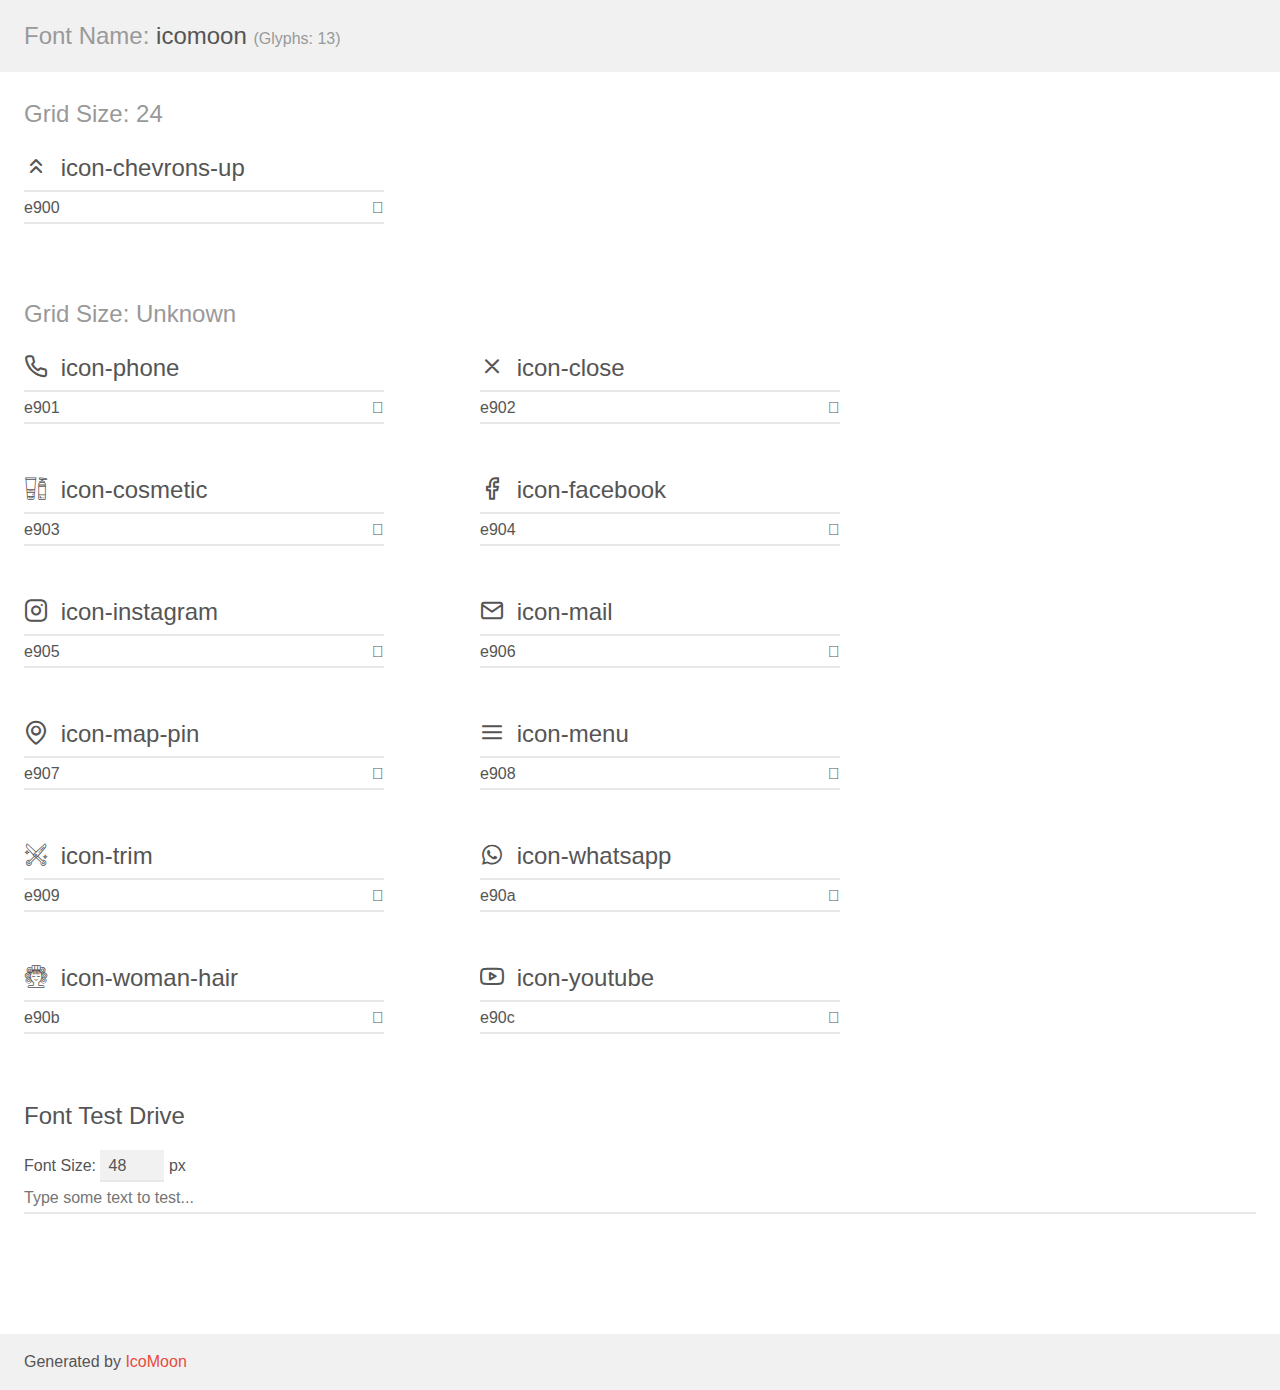
<file: assets/fonts/demo.html>
<!doctype html>
<html>
<head>
    <meta charset="utf-8">
    <title>IcoMoon Demo</title>
    <meta name="description" content="An Icon Font Generated By IcoMoon.io">
    <meta name="viewport" content="width=device-width, initial-scale=1">
    <link rel="stylesheet" href="demo-files/demo.css">
    <link rel="stylesheet" href="style.css"></head>
<body>
    <div class="bgc1 clearfix">
        <h1 class="mhmm mvm"><span class="fgc1">Font Name:</span> icomoon <small class="fgc1">(Glyphs:&nbsp;13)</small></h1>
    </div>
    <div class="clearfix mhl ptl">
        <h1 class="mvm mtn fgc1">Grid Size: 24</h1>
        <div class="glyph fs1">
            <div class="clearfix bshadow0 pbs">
                <span class="icon-chevrons-up"></span>
                <span class="mls"> icon-chevrons-up</span>
            </div>
            <fieldset class="fs0 size1of1 clearfix hidden-false">
                <input type="text" readonly value="e900" class="unit size1of2" />
                <input type="text" maxlength="1" readonly value="&#xe900;" class="unitRight size1of2 talign-right" />
            </fieldset>
            <div class="fs0 bshadow0 clearfix hidden-true">
                <span class="unit pvs fgc1">liga: </span>
                <input type="text" readonly value="" class="liga unitRight" />
            </div>
        </div>
    </div>
    <div class="clearfix mhl ptl">
        <h1 class="mvm mtn fgc1">Grid Size: Unknown</h1>
        <div class="glyph fs2">
            <div class="clearfix bshadow0 pbs">
                <span class="icon-phone"></span>
                <span class="mls"> icon-phone</span>
            </div>
            <fieldset class="fs0 size1of1 clearfix hidden-false">
                <input type="text" readonly value="e901" class="unit size1of2" />
                <input type="text" maxlength="1" readonly value="&#xe901;" class="unitRight size1of2 talign-right" />
            </fieldset>
            <div class="fs0 bshadow0 clearfix hidden-true">
                <span class="unit pvs fgc1">liga: </span>
                <input type="text" readonly value="" class="liga unitRight" />
            </div>
        </div>
        <div class="glyph fs2">
            <div class="clearfix bshadow0 pbs">
                <span class="icon-close"></span>
                <span class="mls"> icon-close</span>
            </div>
            <fieldset class="fs0 size1of1 clearfix hidden-false">
                <input type="text" readonly value="e902" class="unit size1of2" />
                <input type="text" maxlength="1" readonly value="&#xe902;" class="unitRight size1of2 talign-right" />
            </fieldset>
            <div class="fs0 bshadow0 clearfix hidden-true">
                <span class="unit pvs fgc1">liga: </span>
                <input type="text" readonly value="" class="liga unitRight" />
            </div>
        </div>
        <div class="glyph fs2">
            <div class="clearfix bshadow0 pbs">
                <span class="icon-cosmetic"></span>
                <span class="mls"> icon-cosmetic</span>
            </div>
            <fieldset class="fs0 size1of1 clearfix hidden-false">
                <input type="text" readonly value="e903" class="unit size1of2" />
                <input type="text" maxlength="1" readonly value="&#xe903;" class="unitRight size1of2 talign-right" />
            </fieldset>
            <div class="fs0 bshadow0 clearfix hidden-true">
                <span class="unit pvs fgc1">liga: </span>
                <input type="text" readonly value="" class="liga unitRight" />
            </div>
        </div>
        <div class="glyph fs2">
            <div class="clearfix bshadow0 pbs">
                <span class="icon-facebook"></span>
                <span class="mls"> icon-facebook</span>
            </div>
            <fieldset class="fs0 size1of1 clearfix hidden-false">
                <input type="text" readonly value="e904" class="unit size1of2" />
                <input type="text" maxlength="1" readonly value="&#xe904;" class="unitRight size1of2 talign-right" />
            </fieldset>
            <div class="fs0 bshadow0 clearfix hidden-true">
                <span class="unit pvs fgc1">liga: </span>
                <input type="text" readonly value="" class="liga unitRight" />
            </div>
        </div>
        <div class="glyph fs2">
            <div class="clearfix bshadow0 pbs">
                <span class="icon-instagram"></span>
                <span class="mls"> icon-instagram</span>
            </div>
            <fieldset class="fs0 size1of1 clearfix hidden-false">
                <input type="text" readonly value="e905" class="unit size1of2" />
                <input type="text" maxlength="1" readonly value="&#xe905;" class="unitRight size1of2 talign-right" />
            </fieldset>
            <div class="fs0 bshadow0 clearfix hidden-true">
                <span class="unit pvs fgc1">liga: </span>
                <input type="text" readonly value="" class="liga unitRight" />
            </div>
        </div>
        <div class="glyph fs2">
            <div class="clearfix bshadow0 pbs">
                <span class="icon-mail"></span>
                <span class="mls"> icon-mail</span>
            </div>
            <fieldset class="fs0 size1of1 clearfix hidden-false">
                <input type="text" readonly value="e906" class="unit size1of2" />
                <input type="text" maxlength="1" readonly value="&#xe906;" class="unitRight size1of2 talign-right" />
            </fieldset>
            <div class="fs0 bshadow0 clearfix hidden-true">
                <span class="unit pvs fgc1">liga: </span>
                <input type="text" readonly value="" class="liga unitRight" />
            </div>
        </div>
        <div class="glyph fs2">
            <div class="clearfix bshadow0 pbs">
                <span class="icon-map-pin"></span>
                <span class="mls"> icon-map-pin</span>
            </div>
            <fieldset class="fs0 size1of1 clearfix hidden-false">
                <input type="text" readonly value="e907" class="unit size1of2" />
                <input type="text" maxlength="1" readonly value="&#xe907;" class="unitRight size1of2 talign-right" />
            </fieldset>
            <div class="fs0 bshadow0 clearfix hidden-true">
                <span class="unit pvs fgc1">liga: </span>
                <input type="text" readonly value="" class="liga unitRight" />
            </div>
        </div>
        <div class="glyph fs2">
            <div class="clearfix bshadow0 pbs">
                <span class="icon-menu"></span>
                <span class="mls"> icon-menu</span>
            </div>
            <fieldset class="fs0 size1of1 clearfix hidden-false">
                <input type="text" readonly value="e908" class="unit size1of2" />
                <input type="text" maxlength="1" readonly value="&#xe908;" class="unitRight size1of2 talign-right" />
            </fieldset>
            <div class="fs0 bshadow0 clearfix hidden-true">
                <span class="unit pvs fgc1">liga: </span>
                <input type="text" readonly value="" class="liga unitRight" />
            </div>
        </div>
        <div class="glyph fs2">
            <div class="clearfix bshadow0 pbs">
                <span class="icon-trim"></span>
                <span class="mls"> icon-trim</span>
            </div>
            <fieldset class="fs0 size1of1 clearfix hidden-false">
                <input type="text" readonly value="e909" class="unit size1of2" />
                <input type="text" maxlength="1" readonly value="&#xe909;" class="unitRight size1of2 talign-right" />
            </fieldset>
            <div class="fs0 bshadow0 clearfix hidden-true">
                <span class="unit pvs fgc1">liga: </span>
                <input type="text" readonly value="" class="liga unitRight" />
            </div>
        </div>
        <div class="glyph fs2">
            <div class="clearfix bshadow0 pbs">
                <span class="icon-whatsapp"></span>
                <span class="mls"> icon-whatsapp</span>
            </div>
            <fieldset class="fs0 size1of1 clearfix hidden-false">
                <input type="text" readonly value="e90a" class="unit size1of2" />
                <input type="text" maxlength="1" readonly value="&#xe90a;" class="unitRight size1of2 talign-right" />
            </fieldset>
            <div class="fs0 bshadow0 clearfix hidden-true">
                <span class="unit pvs fgc1">liga: </span>
                <input type="text" readonly value="" class="liga unitRight" />
            </div>
        </div>
        <div class="glyph fs2">
            <div class="clearfix bshadow0 pbs">
                <span class="icon-woman-hair"></span>
                <span class="mls"> icon-woman-hair</span>
            </div>
            <fieldset class="fs0 size1of1 clearfix hidden-false">
                <input type="text" readonly value="e90b" class="unit size1of2" />
                <input type="text" maxlength="1" readonly value="&#xe90b;" class="unitRight size1of2 talign-right" />
            </fieldset>
            <div class="fs0 bshadow0 clearfix hidden-true">
                <span class="unit pvs fgc1">liga: </span>
                <input type="text" readonly value="" class="liga unitRight" />
            </div>
        </div>
        <div class="glyph fs2">
            <div class="clearfix bshadow0 pbs">
                <span class="icon-youtube"></span>
                <span class="mls"> icon-youtube</span>
            </div>
            <fieldset class="fs0 size1of1 clearfix hidden-false">
                <input type="text" readonly value="e90c" class="unit size1of2" />
                <input type="text" maxlength="1" readonly value="&#xe90c;" class="unitRight size1of2 talign-right" />
            </fieldset>
            <div class="fs0 bshadow0 clearfix hidden-true">
                <span class="unit pvs fgc1">liga: </span>
                <input type="text" readonly value="" class="liga unitRight" />
            </div>
        </div>
    </div>

    <!--[if gt IE 8]><!-->
    <div class="mhl clearfix mbl">
        <h1>Font Test Drive</h1>
        <label>
            Font Size: <input id="fontSize" type="number" class="textbox0 mbm"
            min="8" value="48" />
            px
        </label>
        <input id="testText" type="text" class="phl size1of1 mvl"
        placeholder="Type some text to test..." value=""/>
        <div id="testDrive" class="icon-" style="font-family: icomoon">&nbsp;
        </div>
    </div>
    <!--<![endif]-->
    <div class="bgc1 clearfix">
        <p class="mhl">Generated by <a href="https://icomoon.io/app">IcoMoon</a></p>
    </div>

    <script src="demo-files/demo.js"></script>
</body>
</html>
</file>
<file: assets/fonts/demo-files/demo.css>
body {
  padding: 0;
  margin: 0;
  font-family: sans-serif;
  font-size: 1em;
  line-height: 1.5;
  color: #555;
  background: #fff;
}
h1 {
  font-size: 1.5em;
  font-weight: normal;
}
small {
  font-size: .66666667em;
}
a {
  color: #e74c3c;
  text-decoration: none;
}
a:hover, a:focus {
  box-shadow: 0 1px #e74c3c;
}
.bshadow0, input {
  box-shadow: inset 0 -2px #e7e7e7;
}
input:hover {
  box-shadow: inset 0 -2px #ccc;
}
input, fieldset {
  font-family: sans-serif;
  font-size: 1em;
  margin: 0;
  padding: 0;
  border: 0;
}
input {
  color: inherit;
  line-height: 1.5;
  height: 1.5em;
  padding: .25em 0;
}
input:focus {
  outline: none;
  box-shadow: inset 0 -2px #449fdb;
}
.glyph {
  font-size: 16px;
  width: 15em;
  padding-bottom: 1em;
  margin-right: 4em;
  margin-bottom: 1em;
  float: left;
  overflow: hidden;
}
.liga {
  width: 80%;
  width: calc(100% - 2.5em);
}
.talign-right {
  text-align: right;
}
.talign-center {
  text-align: center;
}
.bgc1 {
  background: #f1f1f1;
}
.fgc1 {
  color: #999;
}
.fgc0 {
  color: #000;
}
p {
  margin-top: 1em;
  margin-bottom: 1em;
}
.mvm {
  margin-top: .75em;
  margin-bottom: .75em;
}
.mtn {
  margin-top: 0;
}
.mtl, .mal {
  margin-top: 1.5em;
}
.mbl, .mal {
  margin-bottom: 1.5em;
}
.mal, .mhl {
  margin-left: 1.5em;
  margin-right: 1.5em;
}
.mhmm {
  margin-left: 1em;
  margin-right: 1em;
}
.mls {
  margin-left: .25em;
}
.ptl {
  padding-top: 1.5em;
}
.pbs, .pvs {
  padding-bottom: .25em;
}
.pvs, .pts {
  padding-top: .25em;
}
.unit {
  float: left;
}
.unitRight {
  float: right;
}
.size1of2 {
  width: 50%;
}
.size1of1 {
  width: 100%;
}
.clearfix:before, .clearfix:after {
  content: " ";
  display: table;
}
.clearfix:after {
  clear: both;
}
.hidden-true {
  display: none;
}
.textbox0 {
  width: 3em;
  background: #f1f1f1;
  padding: .25em .5em;
  line-height: 1.5;
  height: 1.5em;
}
#testDrive {
  display: block;
  padding-top: 24px;
  line-height: 1.5;
}
.fs0 {
  font-size: 16px;
}
.fs1 {
  font-size: 24px;
}
.fs2 {
  font-size: 24px;
}
</file>
<file: assets/fonts/style.css>
@font-face {
  font-family: 'icomoon';
  src:  url('fonts/icomoon.eot?mstwlo');
  src:  url('fonts/icomoon.eot?mstwlo#iefix') format('embedded-opentype'),
    url('fonts/icomoon.ttf?mstwlo') format('truetype'),
    url('fonts/icomoon.woff?mstwlo') format('woff'),
    url('fonts/icomoon.svg?mstwlo#icomoon') format('svg');
  font-weight: normal;
  font-style: normal;
  font-display: block;
}

[class^="icon-"], [class*=" icon-"] {
  /* use !important to prevent issues with browser extensions that change fonts */
  font-family: 'icomoon' !important;
  speak: never;
  font-style: normal;
  font-weight: normal;
  font-variant: normal;
  text-transform: none;
  line-height: 1;

  /* Better Font Rendering =========== */
  -webkit-font-smoothing: antialiased;
  -moz-osx-font-smoothing: grayscale;
}

.icon-chevrons-up:before {
  content: "\e900";
}
.icon-phone:before {
  content: "\e901";
}
.icon-close:before {
  content: "\e902";
}
.icon-cosmetic:before {
  content: "\e903";
}
.icon-facebook:before {
  content: "\e904";
}
.icon-instagram:before {
  content: "\e905";
}
.icon-mail:before {
  content: "\e906";
}
.icon-map-pin:before {
  content: "\e907";
}
.icon-menu:before {
  content: "\e908";
}
.icon-trim:before {
  content: "\e909";
}
.icon-whatsapp:before {
  content: "\e90a";
}
.icon-woman-hair:before {
  content: "\e90b";
}
.icon-youtube:before {
  content: "\e90c";
}
</file>
